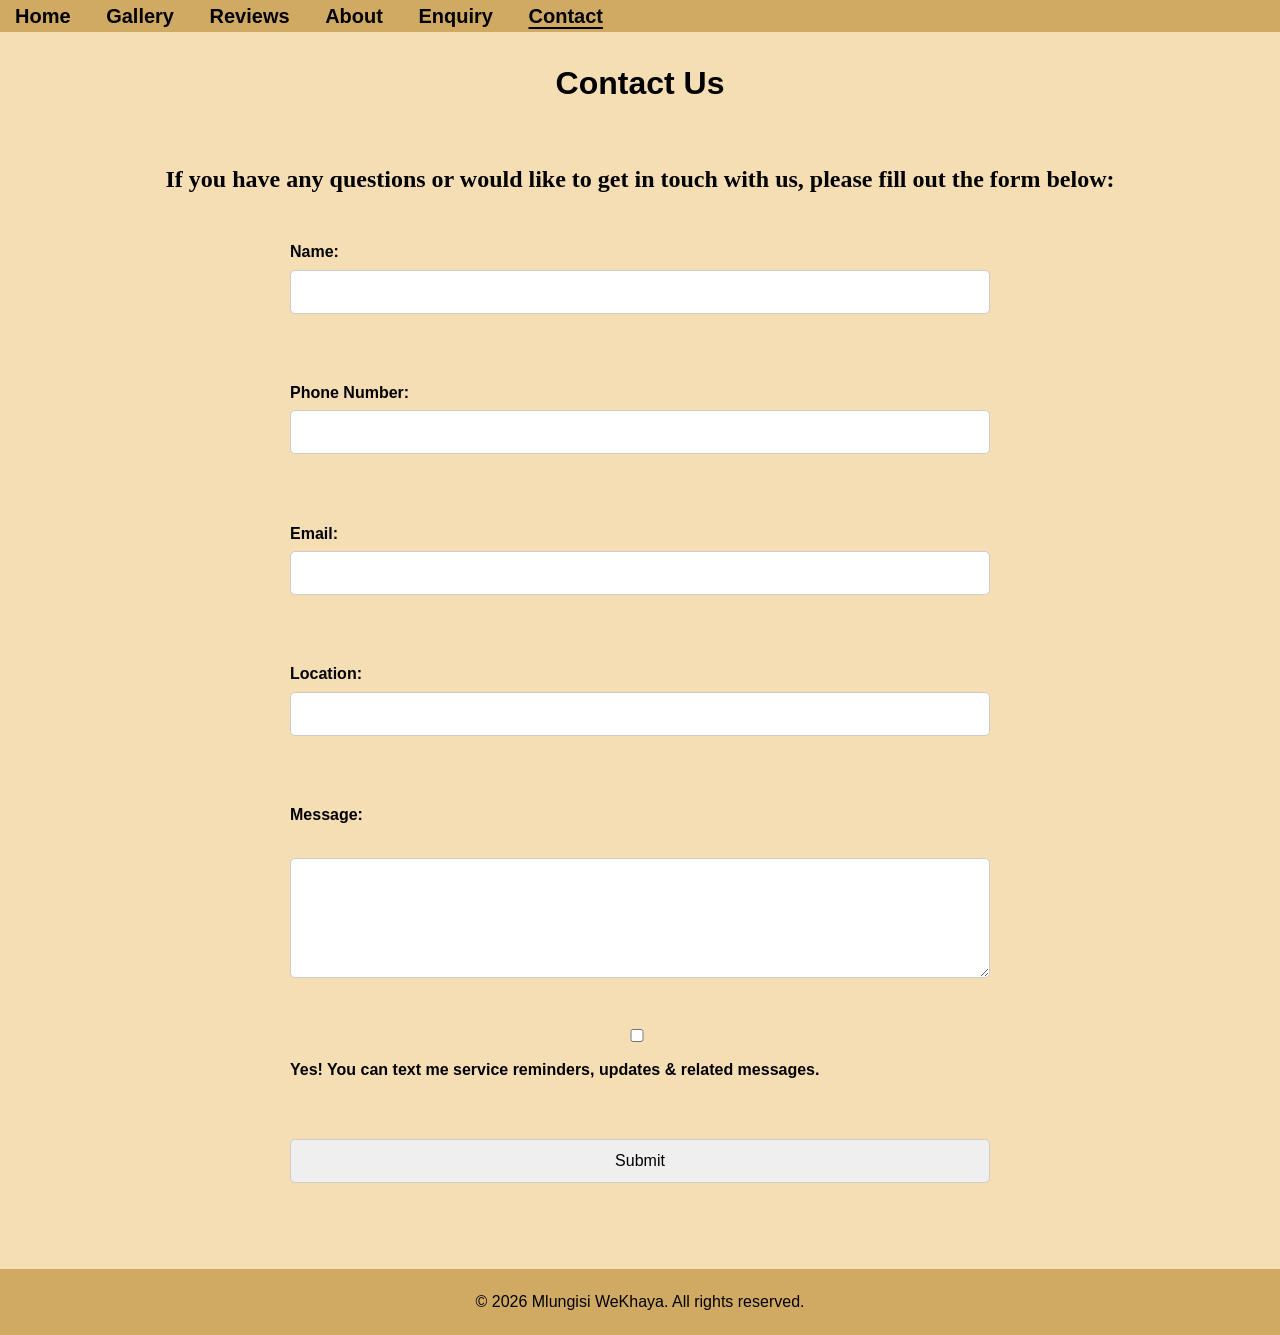
<file: Mlungisi WeKhaya/contact.html>
<!DOCTYPE html>
<html lang="en">
<head>
    <meta name="viewport" content="width=device-width, initial-scale=1">
    <title>Home - My Simple Website</title>
    <link rel="stylesheet" href="style.css">
    <script src="script.js" defer></script>
</head>
<body>
    <!-- Site navigation -->
    <nav>
        <a href="index.html">Home</a>
        <a href="gallery.html">Gallery</a>
        <a href="reviews.html">Reviews</a>
        <a href="about.html">About</a>
        <a href="enquiry.html">Enquiry</a>
        <a href="contact.html">Contact</a>
    </nav>

    <!-- Main contact form section -->
    <main>

        <br>
        <!-- Page heading -->
        <h1 style="font-family: Impact, Haettenschweiler, 'Arial Narrow Bold', sans-serif;">Contact Us</h1>
        
        <br><br>
        <!-- Contact instruction text -->
        <h2 style="font-family: italic;">If you have any questions or would like to get in touch with us, please fill out the form 
            below:</h2>

        <br>

        <!-- Customer enquiry form -->
        <form id="contactForm" data-form="contact">
            <label for="name">Name:</label>
            <input type="text" id="name" name="name"><br><br>

            <label for="phone number">Phone Number:</label>
            <input type="text" id="phone number" name="phone number"><br><br>

            <label for="email">Email:</label>
            <input type="email" id="email" name="email"><br><br>

            <label for="location">Location:</label>
            <input type="text" id="location" name="location"><br><br>

            <!-- Message field -->
            <label for="message">Message:</label><br>
            <textarea id="message" name="message"></textarea><br><br>

            <!-- SMS reminder opt-in -->
            <input type="checkbox" id="yes" name="service reminder" value="yes">
            <label for="yes">Yes! You can text me service reminders, updates & related messages.</label>

            <br><br>

            <!-- Submit form button -->
            <input type="submit" value="Submit">
            <p id="formFeedback" class="form-feedback" role="status" aria-live="polite"></p>
        </form>
    </main>

    <!-- Footer with copyright information -->
    <footer>
        <p>&copy; 2026 Mlungisi WeKhaya. All rights reserved.</p>
    </footer>
</body>
</html>
</file>
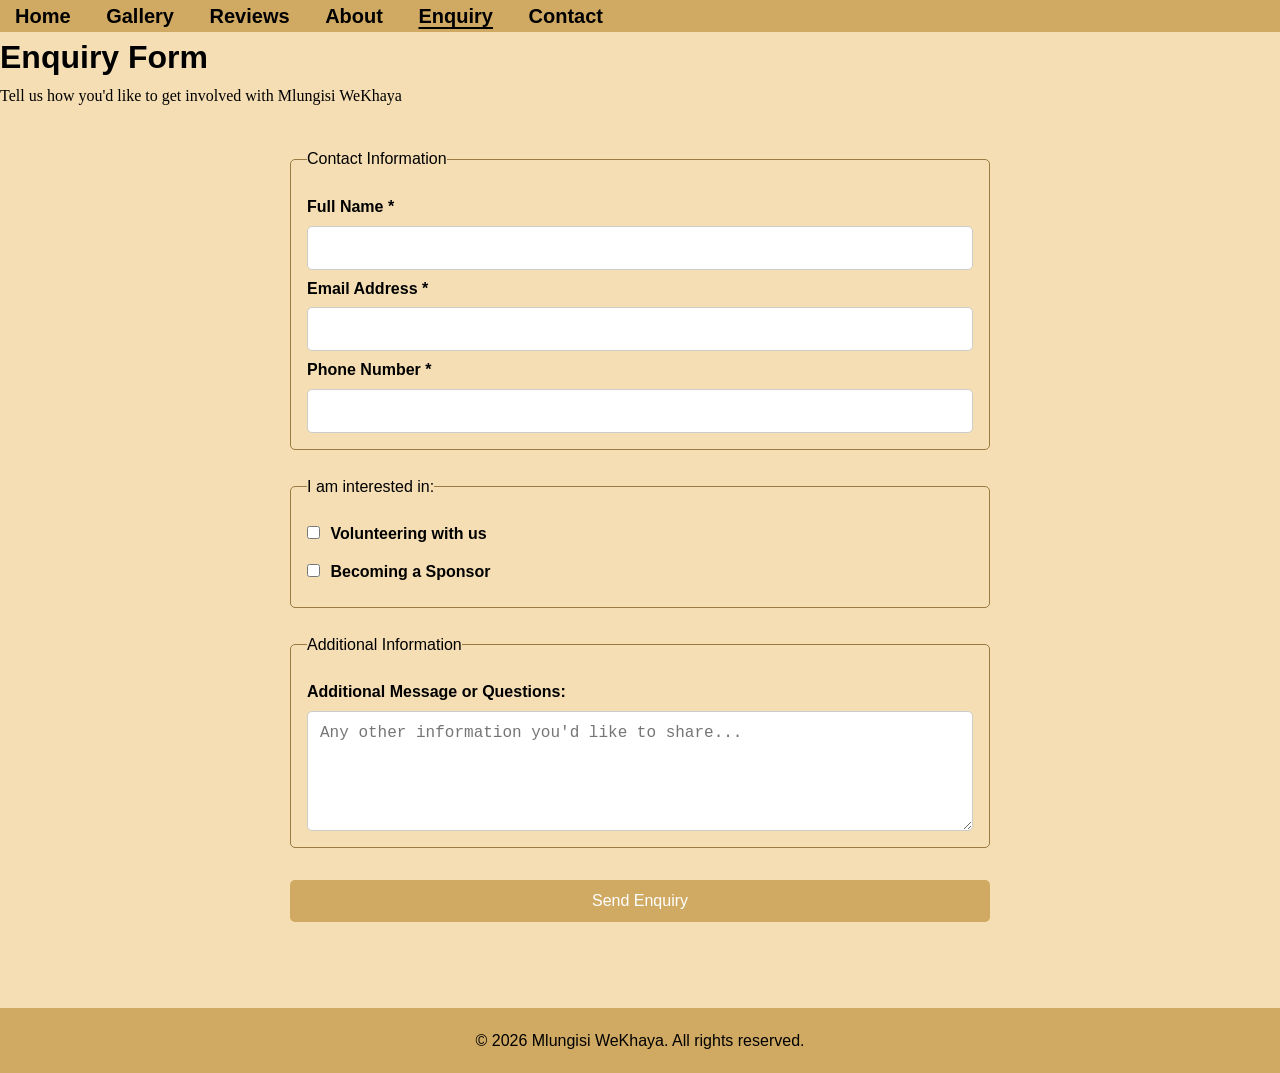
<file: Mlungisi WeKhaya/enquiry.html>
<!DOCTYPE html>
<html lang="en">
<head>
    <meta name="viewport" content="width=device-width, initial-scale=1">
    <title>Enquiry - Mlungisi WeKhaya</title>
    <link rel="stylesheet" href="style.css">
    <script src="script.js" defer></script>
</head>
<body>
    <!-- Site navigation -->
    <nav>
        <a href="index.html">Home</a>
        <a href="gallery.html">Gallery</a>
        <a href="reviews.html">Reviews</a>
        <a href="about.html">About</a>
        <a href="enquiry.html">Enquiry</a>
        <a href="contact.html">Contact</a>
    </nav>

    <!-- Main page heading -->
    <h1 style="font-family: Impact, Haettenschweiler, 'Arial Narrow Bold', sans-serif;">Enquiry Form</h1>
    
    <!-- Introductory text -->
    <p style="font-family: italic;">Tell us how you'd like to get involved with Mlungisi WeKhaya</p>

    <br>

    <!-- Enquiry form starts here -->
    <form method="POST" action="#" data-form="enquiry">
        
        <!-- Contact information section -->
        <fieldset>
            <legend>Contact Information</legend>

            <div>
                <label for="fullName">Full Name <span>*</span></label>
                <input type="text" id="fullName" name="fullName" required>
            </div>

            <div>
                <label for="email">Email Address <span>*</span></label>
                <input type="email" id="email" name="email" required>
            </div>

            <div>
                <label for="phone">Phone Number <span>*</span></label>
                <input type="tel" id="phone" name="phone" required>
            </div>
        </fieldset>

        <!-- Interest selection section -->
        <fieldset>
            <legend>I am interested in:</legend>

            <div>
                <label>
                    <input type="checkbox" name="enquiryType" value="volunteer">
                    Volunteering with us
                </label>
            </div>

            <div>
                <label>
                    <input type="checkbox" name="enquiryType" value="sponsor">
                    Becoming a Sponsor
                </label>
            </div>
        </fieldset>

        <!-- Volunteer details section -->
        <fieldset>
            <legend>Volunteer Information</legend>

            <div>
                <label for="experience">Do you have any relevant experience? <span>*</span></label>
                <textarea id="experience" name="experience" placeholder="Tell us about your background and skills..."></textarea>
            </div>

            <div>
                <label>Preferred areas to volunteer:</label>
                <div>
                    <label>
                        <input type="checkbox" name="volunteerArea" value="teaching">
                        Teaching/Tutoring
                    </label>
                    <label>
                        <input type="checkbox" name="volunteerArea" value="mentoring">
                        Mentoring
                    </label>
                    <label>
                        <input type="checkbox" name="volunteerArea" value="community">
                        Community Programs
                    </label>
                    <label>
                        <input type="checkbox" name="volunteerArea" value="admin">
                        Administrative Support
                    </label>
                    <label>
                        <input type="checkbox" name="volunteerArea" value="other">
                        Other
                    </label>
                </div>
            </div>

            <div>
                <label>Availability:</label>
                <div>
                    <label>
                        <input type="radio" name="availability" value="weekdays">
                        Weekdays
                    </label>
                    <label>
                        <input type="radio" name="availability" value="weekends">
                        Weekends
                    </label>
                    <label>
                        <input type="radio" name="availability" value="flexible">
                        Flexible
                    </label>
                </div>
            </div>
        </fieldset>

        <!-- Sponsorship details section -->
        <fieldset>
            <legend>Sponsorship Information</legend>

            <div>
                <label for="organization">Organization/Company Name</label>
                <input type="text" id="organization" name="organization">
            </div>

            <div>
                <label for="sponsorshipType">Type of Sponsorship Interested In:</label>
                <select id="sponsorshipType" name="sponsorshipType">
                    <option value="">-- Select an option --</option>
                    <option value="financial">Financial Sponsorship</option>
                    <option value="product">Product/Service Donation</option>
                    <option value="event">Event Sponsorship</option>
                    <option value="project">Project Sponsorship</option>
                    <option value="other">Other</option>
                </select>
            </div>

            <div>
                <label for="sponsorMessage">Tell us more about your sponsorship proposal <span>*</span></label>
                <textarea id="sponsorMessage" name="sponsorMessage" placeholder="Describe how you'd like to support us..."></textarea>
            </div>
        </fieldset>

        <!-- Additional information section -->
        <fieldset>
            <legend>Additional Information</legend>

            <div>
                <label for="message">Additional Message or Questions:</label>
                <textarea id="message" name="message" placeholder="Any other information you'd like to share..."></textarea>
            </div>
        </fieldset>

        <!-- Submit enquiry button -->
        <button type="submit">Send Enquiry</button>
    </form>

    <!-- Footer with copyright information -->
    <footer>
        <p>&copy; 2026 Mlungisi WeKhaya. All rights reserved.</p>
    </footer>
</body>
</html>
</file>
<file: Mlungisi WeKhaya/style.css>
/*---------------------------------------------------------------
GENERAL PAGE STYLING
---------------------------------------------------------------*/

/* Remove default spacing and use a readable font */
* {
    margin: 0;
    padding: 0;
    box-sizing: border-box;
}

/* Style the entire webpage */
body {
font-family: Arial, sans-serif;
line-height: 1.6;
background-color:wheat;
color: black;

}
main {
    text-align: center;
}
/*---------------------------------------------------------------   
HEADER
---------------------------------------------------------------*/

header {
background-color:black;
color: white;
padding: 20px;
text-align: center}

/* website title */
header h1 {
    margin-bottom: 100px;
    text-align: center;
}
/*---------------------------------------------------------------
NAVIGATION
---------------------------------------------------------------*/
.navbar-links {
    align-items: left;
}
nav a {

color: black;
text-decoration: none;
margin: 0 15px;
font-weight: bold;
font-style: arial;
}

nav {
  background-color: rgb(208, 170, 99);
  font-size: 20px;
}


/* Change link appearance when mouse is over it */
nav a:hover {
color: #ffd166;
}

nav a[aria-current="page"] {
    text-decoration: underline;
    text-underline-offset: 4px;
}

nav a:focus-visible,
button:focus-visible,
a:focus-visible,
main article img[role="button"]:focus-visible {
    outline: 3px solid #123556;
    outline-offset: 3px;
}

/*---------------------------------------------------------------
MAIN CONTENT
----------------------------------------------------------------*/

main {
min-height: 70vh;}

/*---------------------------------------------------------------
HERO SECTION
---------------------------------------------------------------*/

.hero {
    text-align: center;
    padding: 80px 20px;
    background-color: #dff3ff;
}

.hero h2 {
    font-size: 36px;
    margin-bottom: 15px;
}

.hero p {
    font-size: 18px;
    margin-bottom: 25px;
}


/* Button used on the home page */
.button {
    display: inline-block;
    padding: 12px 25px;
    color: white;
    background-color: #123556;
    border-radius: 5px;
    text-decoration: none;
}

.welcome-button {
    margin: 12px;
    padding: 10px 16px;
    border: 0;
    border-radius: 5px;
    background-color: rgb(208, 170, 99);
    color: black;
    font: inherit;
    cursor: pointer;
}

.welcome-button:hover {
    background-color: #b98f48;
}

.welcome-message {
    margin: 8px auto;
    font-weight: bold;
}


















/*---------------------------------------------------------------
SERVICES
---------------------------------------------------------------*/

.services {
    padding: 40px 20px;
    text-align: center;
}

.services h2 {
    margin-bottom: 25px;
}

/* Positioning the images */
.faucetimage {
    margin-left:150px;
}

.blockedtoilet {
    margin-left:220px;
}

.plumbingleak {
    margin-left:30px;
}

.cloggeddrain {
    margin-left:150px;
}

.ceilingleakage {
    margin-left:220px;
}
/* Put services cards next to each other */
.service-container {
    display: flex;
    justify-content: center;
    gap: 20px;
    flex-wrap: wrap;
}


/* Individual service card */
.service-card {
    background-color: white;
    padding: 25px;
    border-radius: 10px;
    width: 280px;


/* Creates a subtle shadow */
box-shadow: 0 2px 5px rgba(235, 217, 217, 0.15);
}

.service-card h3 {
    margin-bottom: 10px;
}


/*---------------------------------------------------------------
ABOUT / CONTENT PAGE
---------------------------------------------------------------*/

.content {
    max-width: 900px;
    margin: 40px auto;
    background-color: white;
    padding: 40px;
    border-radius: 10px;
}

.content h2 {
    margin-bottom: 15px;
}

.content p {
    margin-bottom: 20px;
}

/* Style the unordered list */
.content ul {
    margin-left: 25px;

}

/* Style the stars in reviews */
.highlight-text {
    color: #ffd700; /* Gold color for stars */
    font-size: 20px;
}

.highlight-topics {
    color: white; /* Dark blue color for topics */
    font-size: 24px;
    font-weight: bold;
}

/*---------------------------------------------------------------
CONTACT FORM
---------------------------------------------------------------*/

form {
    display: flex;
    flex-direction: column;
    width: min(90%, 700px);
    margin: 0 auto;
    text-align: left;
}

form label {
    margin-bottom: 5px;
    margin-top: 15px;
    font-weight: bold;
}

form input,
form select,
form textarea {
    padding: 12px;
    border: 1px solid #ccc;
    border-radius: 5px;
    font-size: 16px;
}

form input[type="checkbox"],
form input[type="radio"] {
    width: auto;
    margin-right: 6px;
}

form fieldset {
    width: 100%;
    margin: 12px 0;
    padding: 16px;
    border: 1px solid #9a7a43;
    border-radius: 5px;
}

form fieldset label {
    display: inline-block;
    margin: 6px 12px 6px 0;
}

form fieldset input,
form fieldset select,
form fieldset textarea {
    display: block;
    width: 100%;
}

form fieldset input[type="checkbox"],
form fieldset input[type="radio"] {
    display: inline-block;
    width: auto;
}

/* Set a reasonable height for the message box */
form textarea {
    min-height: 120px;
    resize: vertical;
}

/* Submit button */
form button {
    margin-top: 20px;
    padding: 12px;
    background-color: rgb(208, 170, 99);
    color: white;
    border: none;
    border-radius: 5px;
    font-size: 16px;
    cursor: pointer;
}

/* Submit button hover effect */
form button:hover {
    background-color: rgb(208, 170, 99);
}

.service-selected {
    background-color: rgb(208, 170, 99);
    color: white;
}

main > button {
    margin: 5px;
    padding: 10px 14px;
    border: 0;
    border-radius: 5px;
    background-color: white;
    color: black;
    cursor: pointer;
}

main > button:hover {
    background-color: #f0dfc2;
}

.quote-link {
    display: inline-block;
    margin: 12px;
    padding: 10px 16px;
    border-radius: 5px;
    background-color: rgb(208, 170, 99);
    color: white;
    text-decoration: none;
}

.quote-link:hover {
    background-color: rgb(208, 170, 99);
}

.selected-service-summary,
.form-feedback {
    margin: 16px auto;
    max-width: 700px;
    padding: 12px;
}

.form-feedback:not(:empty) {
    border-left: 4px solid rgb(208, 170, 99);
    background-color: #fffaf0;
}

.selected-service-summary {
    border: 1px solid rgb(208, 170, 99);
    border-radius: 5px;
}

.faq-toggle {
    padding: 4px 8px;
    border: 0;
    background: transparent;
    color: inherit;
    font: inherit;
    font-weight: bold;
    text-align: left;
    cursor: pointer;
}

.faq-toggle::after {
    content: " +";
}

.faq-toggle[aria-expanded="true"]::after {
    content: " −";
}

.gallery-dialog {
    width: min(90vw, 900px);
    max-height: 90vh;
    margin: auto;
    padding: 20px;
    border: 0;
    border-radius: 8px;
    background: white;
}

.gallery-dialog::backdrop {
    background: rgba(0, 0, 0, 0.8);
}

.gallery-dialog img {
    display: block;
    max-width: 100%;
    max-height: 75vh;
    margin: 0 auto;
}

.gallery-dialog p {
    margin-top: 12px;
    text-align: center;
}

.gallery-dialog-close {
    display: block;
    margin: 0 0 12px auto;
    padding: 8px 12px;
    cursor: pointer;
}

main article img[role="button"] {
    cursor: zoom-in;
}

[hidden] {
    display: none !important;
}

/*---------------------------------------------------------------
FOOTER
---------------------------------------------------------------*/
footer {
    background-color: rgb(208, 170, 99);
    color: black;
    text-align: center;
    padding: 20px;
    margin-top: 30px;
}

/*---------------------------------------------------------------
RESPONSIVE DESIGN
---------------------------------------------------------------*/

/* These styles apply to smaller screens */
@media (max-width: 600px) {

    header h1 {
        font-size: 24px;
    }

    nav a {
        display: block;
        margin: 8px 0;
    }

    form {
        width: 92%;
    }

    .hero h2 {
        font-size: 28px;
    }

    .content {
        margin: 20px;
        padding: 25px;
    }

    .service-card {
        width: 100%;
    }

    main article img {
        width: 100%;
        max-width: 100%;
        height: auto;
        margin-left: 0;
    }

    table {
        display: block;
        max-width: 100%;
        overflow-x: auto;
    }
}
</file>
